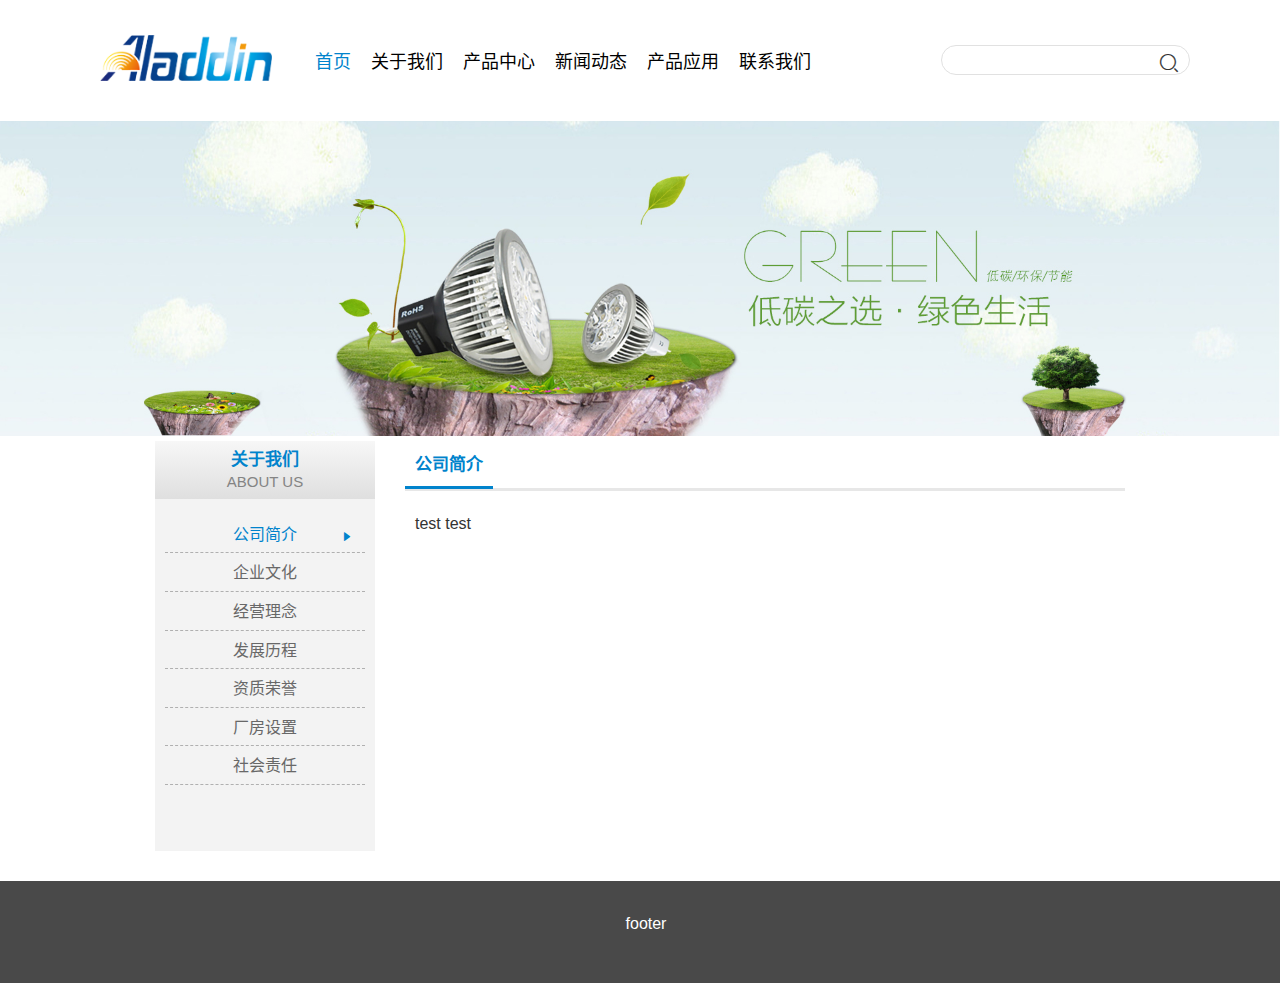
<file: about.html>
﻿<!DOCTYPE html>
<html lang="zh-cn">
<head>
    <title>制造工业</title>
    ﻿<meta charset="UTF-8">
<meta http-equiv="X-UA-Compatible" content="IE=edge" />
<meta name="format-detection" content="telephone=no">
<meta name="renderer" content="webkit">
<meta name="viewport" content="width=device-width,initial-scale=1,maximum-scale=1,user-scalable=no">
<meta http-equiv="Cache-Control" content="no-siteapp" />
<link rel="alternate icon" type="image/png" href="images/favicon.png">
<link rel='icon' href='favicon.ico' type='image/x-ico' />
<meta name="description" content="" />
<meta name="keywords" content="" />
<link rel="stylesheet" href="css/default.min.css?t=227" />
<!--[if (gte IE 9)|!(IE)]><!-->
<script type="text/javascript" src="lib/jquery/jquery.min.js"></script>
<!--<![endif]-->
<!--[if lte IE 8 ]>
<script src="http://libs.baidu.com/jquery/1.11.3/jquery.min.js"></script>
<script src="http://cdn.staticfile.org/modernizr/2.8.3/modernizr.js"></script>
<script src="lib/amazeui/amazeui.ie8polyfill.min.js"></script>
<![endif]-->
<script type="text/javascript" src="lib/handlebars/handlebars.min.js"></script>
<script type="text/javascript" src="lib/iscroll/iscroll-probe.js"></script>
<script type="text/javascript" src="lib/amazeui/amazeui.min.js"></script>
<script type="text/javascript" src="lib/raty/jquery.raty.js"></script>
<script type="text/javascript" src="js/main.min.js?t=1"></script>
</head>
<body>
    <header class="header">
    <div class="header-container">
        <div class="header-div pull-left">
                <a class="header-logo">
                    <img src="images/logo.png" />
                </a>
            <button class="am-show-sm-only am-collapsed font f-btn" data-am-collapse="{target: '.header-nav'}">&#xe68b;</button>
        </div>
        

        <nav>
            <ul class="header-nav am-collapse">
                <li class="on"><a href="index.html">首页</a></li>
                <li><a href="about.html">关于我们</a></li>
                <li><a href="product_list.html">产品中心</a></li>
                <li><a href="new_list.html">新闻动态</a></li>
                <li><a href="case_list.html">产品应用</a></li>
                <li><a href="contact.html">联系我们</a></li>
            </ul>
            <div class="header-serch  am-hide-md-down">
                <input type="text" name="name" value="" />
                <em class="font">&#xe632;</em>
            </div>
        </nav>


    </div>
</header>
    <div class="com-banner">
        <img src="images/index_banner.jpg"/>
    </div>

    <div class="com-container">
        <div class="cms-g">
             <div class="am-hide-sm-only am-u-md-3 am-u-lg-3">
                 <div class="com-nav-left">
                     <h1><em>关于我们</em><i>ABOUT US</i></h1>
                        <ul >
                            <li class="on"><a href="#">公司简介</a></li>
                            <li><a href="#">企业文化</a></li>
                            <li><a href="#">经营理念</a></li>
                            <li><a href="#">发展历程</a></li>
                            <li><a href="#">资质荣誉</a></li>
                            <li><a href="#">厂房设置</a></li>
                            <li><a href="#">社会责任</a></li>
                        </ul>
                     </div>
             </div>
            <div class="am-u-sm-12 am-u-md-9 am-u-lg-9">
                <div class="com-nav-title">
                    <a href="#doc-oc-demo1" class="font am-show-sm-only" data-am-offcanvas>&#xe68b;</a>
                    <span>公司简介</span>
                </div>
                <div class="com-nav-content">
                    <span>test test</span>
                </div>
            </div>
        </div>
    </div>
    <div id="doc-oc-demo1" class="am-offcanvas">
        <div class="am-offcanvas-bar">
            <div class="am-offcanvas-content com-nav-left com-nav-left1">
                <ul>
                    <li class="on"><a href="#">公司简介</a></li>
                    <li><a href="#">企业文化</a></li>
                    <li><a href="#">经营理念</a></li>
                    <li><a href="#">发展历程</a></li>
                    <li><a href="#">资质荣誉</a></li>
                    <li><a href="#">厂房设置</a></li>
                    <li><a href="#">社会责任</a></li>
                </ul>
            </div>
        </div>
    </div>
    ﻿<footer>
    <div class="cms-g">
        <div class="footer">
            <ul>
                <li><a href="#"><span>footer</span></a></li>
            </ul>
        </div>
    </div>
</footer>
</body>
</html>
</file>
